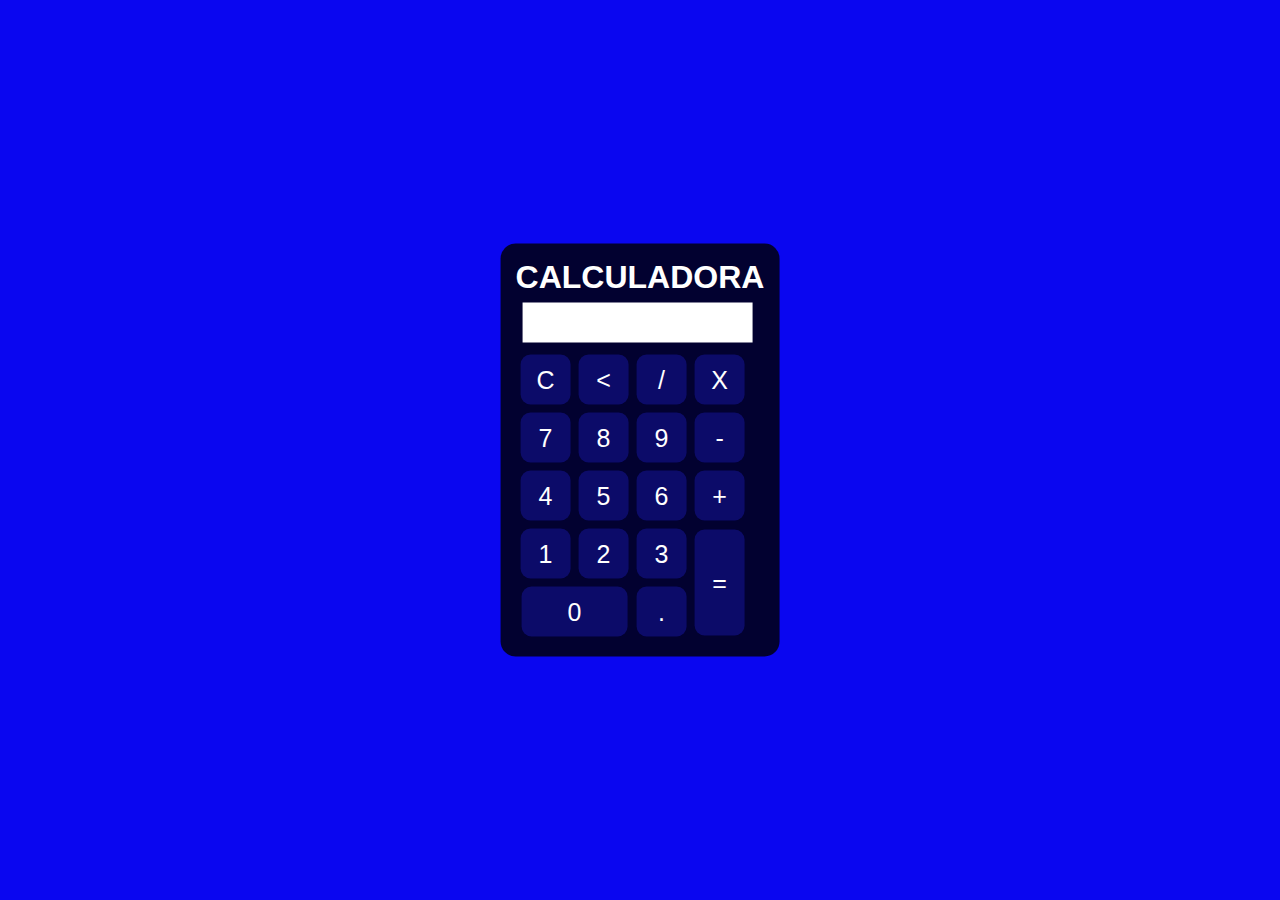
<file: Calculadora Java/calculadora.html>
<!DOCTYPE html>
<html lang="en">
<head>
    <meta charset="UTF-8">
    <meta http-equiv="X-UA-Compatible" content="IE=edge">
    <meta name="viewport" content="width=device-width, initial-scale=1.0">
    <title>CALCULADORA</title>
    <style>
        *{
            margin: 0;
            padding: 0;
        }
        .fundo{
            background-color: rgb(10, 6, 240);
            height: 100vh;
            color: white;
            font-family: Arial, Helvetica, sans-serif;
            text-align: center;
        }
        .calculadora{
            position: absolute;
            background-color: rgba(0, 0, 0, 0.8);
            top: 50%;
            left: 50%;
            transform: translate(-50%, -50%);
            border-radius: 15px;
            padding: 15px;
        }
        .botao{
            width: 50px;
            height: 50px;
            font-size: 25px;
            cursor: pointer;
            margin: 3px;
            background-color: rgba(24, 24, 173, 0.459);
            border: none;
            color: white;
            border-radius: 10px;
        }
        .botao:hover{
            background-color: black;
        }
        #resultado{
            background-color: white;
            width: 220px;
            height: 30px;
            margin: 7px;
            font-size: 25px;
            color: black;
            text-align: center;
            padding: 5px;
        }
    </style>
</head>

<body>
    <div class="fundo">
        <div class="calculadora">
            <h1>CALCULADORA</h1>
            <p id="resultado"></p>
            <table>
                <tr>
                    <td><button class="botao" onclick="clean()">C</button></td>
                    <td><button class="botao" onclick="back()"><</button></td>
                    <td><button class="botao" onclick="insert('/')">/</button></td>
                    <td><button class="botao" onclick="insert('*')">X</button></td>
                </tr>
                <tr>
                    <td><button class="botao" onclick="insert ('7')">7</button></td>
                    <td><button class="botao" onclick="insert ('8')">8</button></td>
                    <td><button class="botao" onclick="insert ('9')">9</button></td>
                    <td><button class="botao" onclick="insert('-')">-</button></td>
                </tr>
                <tr>
                    <td><button class="botao" onclick="insert ('4')">4</button></td>
                    <td><button class="botao" onclick="insert ('5')">5</button></td>
                    <td><button class="botao" onclick="insert ('6')">6</button></td>
                    <td><button class="botao" onclick="insert('+')">+</button></td>
                </tr>
                <tr>
                    <td><button class="botao" onclick="insert ('1')">1</button></td>
                    <td><button class="botao" onclick="insert ('2')">2</button></td>
                    <td><button class="botao" onclick="insert ('3')">3</button></td>
                    <td rowspan="2"><button class="botao" style="height: 106px;" onclick="calcular()">=</button></td>
                </tr>
                <tr>
                    <td colspan="2"><button class="botao" style="width: 106px;" onclick="insert('0')">0</button></td>
                    <td><button class="botao">.</button></td>
                </tr>
            </table>
        </div>
    </div>
    <script>
        function insert(num)
        {
            var numero = document.getElementById('resultado').innerHTML;
            document.getElementById('resultado').innerHTML = numero + num;
        }
        function clean()
        {
            document.getElementById('resultado').innerHTML = "";
        }
        function back()
        {
            var resultado = document.getElementById('resultado').innerHTML;
            document.getElementById('resultado').innerHTML = resultado.substring(0, resultado.length -1)
        }
        function calcular()
        {
            var resultado = document.getElementById('resultado').innerHTML;
            if(resultado)
            {
                document.getElementById('resultado').innerHTML = eval(resultado);
            }
            else
            {
                document.getElementById('resultado').innerHTML = "Nada para calcular"
            }
        }
    </script>
</body>
</html>
</file>
